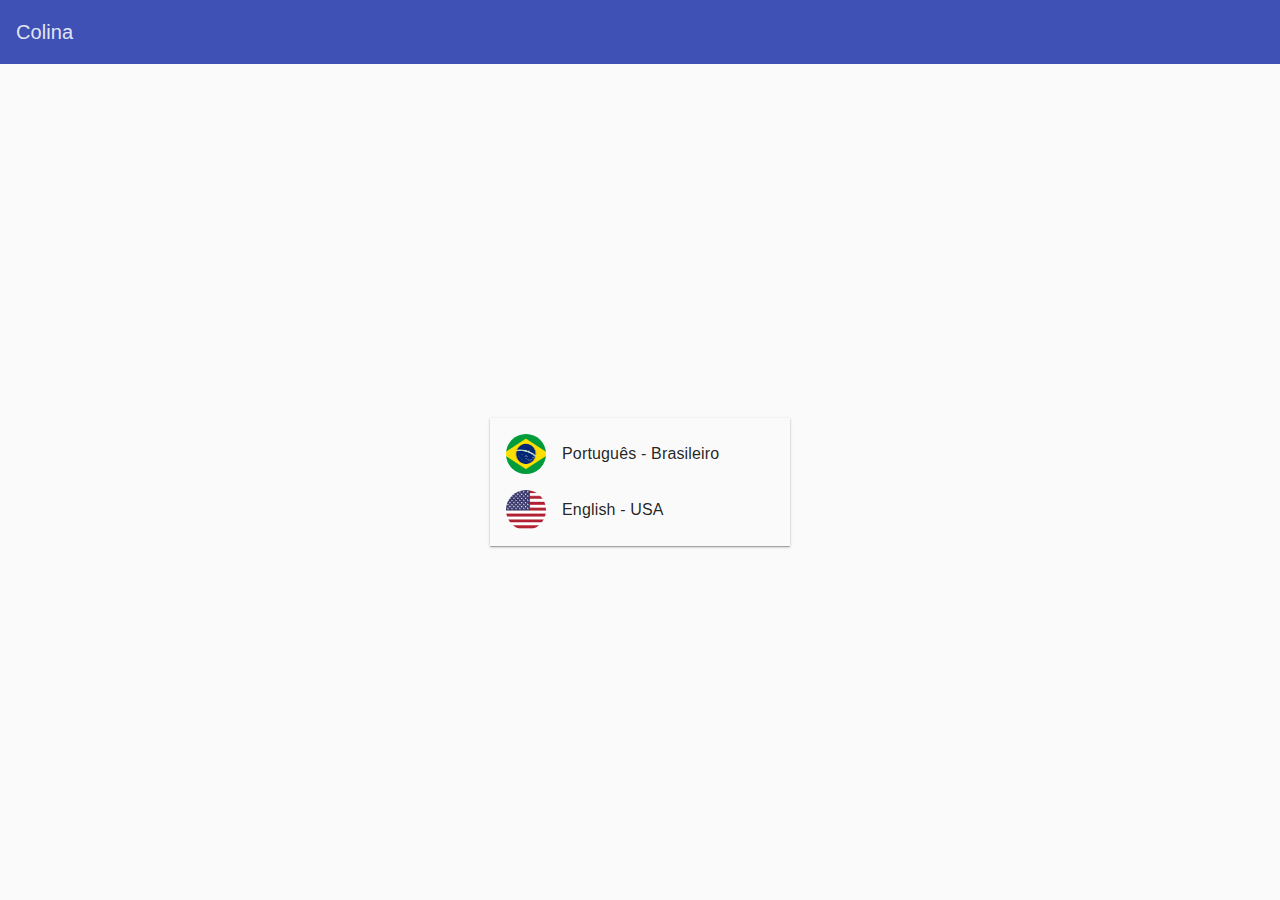
<file: Colina/src/Colina.Frontend/wwwroot/index.html>
﻿<!DOCTYPE html>
<html lang="en">
<head>
    <meta charset="utf-8">
    <title>Colina</title>

    <link href="lib/angular-material/angular-material.css" rel="stylesheet" />
    <link href="css/site.css" rel="stylesheet" />
</head>
<body>
    <div ng-app="colinaApp" layout="column" layout-fill ng-view>
    </div>

    <script src="lib/angular/angular.js"></script>
    <script src="lib/angular-aria/angular-aria.js"></script>
    <script src="lib/angular-animate/angular-animate.js"></script>
    <script src="lib/angular-messages/angular-messages.js"></script>
    <script src="lib/angular-route/angular-route.js"></script>
    <script src="lib/angular-material/angular-material.js"></script>
    <script src="js/app.module.js"></script>
    <script src="js/app.service.js"></script>
    <script src="js/app.controller.js"></script>
</body>
</html>
</file>
<file: Colina/src/Colina.Frontend/wwwroot/css/site.css>
﻿* {
    margin: 0;
    padding: 0;
    font-family: arial;
}

body {
    background: #999;
}

#ola {
    font-size: 30px;
    color: #fff;
    text-align: center;
    text-shadow: -1px -1px 0 #ccc;
    margin: 50px 0 30px;
}

#transcription {
    width: 50%;
    border-radius: 5px;
    height: 50px;
    margin: 0 auto;
    display: block;
    font-size: 16px;
    padding: 11px;
    color: #666;
    background: #fff;
}

#gravar {
    border: none;
    background: transparent;
    font-size: 40px;
    color: #fff;
    width: 100%;
    outline-color: transparent;
    padding-top: 20px;
}

    #gravar i {
        cursor: pointer;
        width: 80px;
        height: 80px;
        line-height: 80px;
        border-radius: 100%;
        box-shadow: inset 0 0 0 transparent;
        -webkit-transition: all 0.5s linear;
        -moz-transition: all 0.5s linear;
        -ms-transition: all 0.5s linear;
        -o-transition: all 0.5s linear;
        transition: all 0.5s linear;
        margin-bottom: 15px;
    }

        #gravar i:hover {
            box-shadow: inset 0 0 20px #fff;
        }

        #gravar i:active {
            box-shadow: inset 0 0 20px 100px #fff;
            color: #E81D62;
        }

#status {
    color: #fff;
    text-align: center;
    display: block;
}

    #status span {
        font-weight: bold;
    }

        #status span.gravando {
            color: rgb(70, 232, 29);
        }

        #status span.pausado {
            color: rgb(173, 115, 229);
        }

.hidden {
    display: none;
}

#ws-unsupported {
    font-size: 60px;
    position: fixed;
    width: 140%;
    text-align: center;
    height: 100px;
    background: red;
    color: #000;
    -webkit-transform: rotateZ(-30deg);
    -ms-transform: rotateZ(-30deg);
    -o-transform: rotateZ(-30deg);
    box-shadow: 0 0 7px rgba(0, 0, 0, 0.67);
    transform: rotateZ(-30deg);
    top: 190px;
}

#img {
    background: red;
    width: 1280px;
    height: 720px;
    margin: 0 auto;
    margin-top: 20px;
}
</file>
